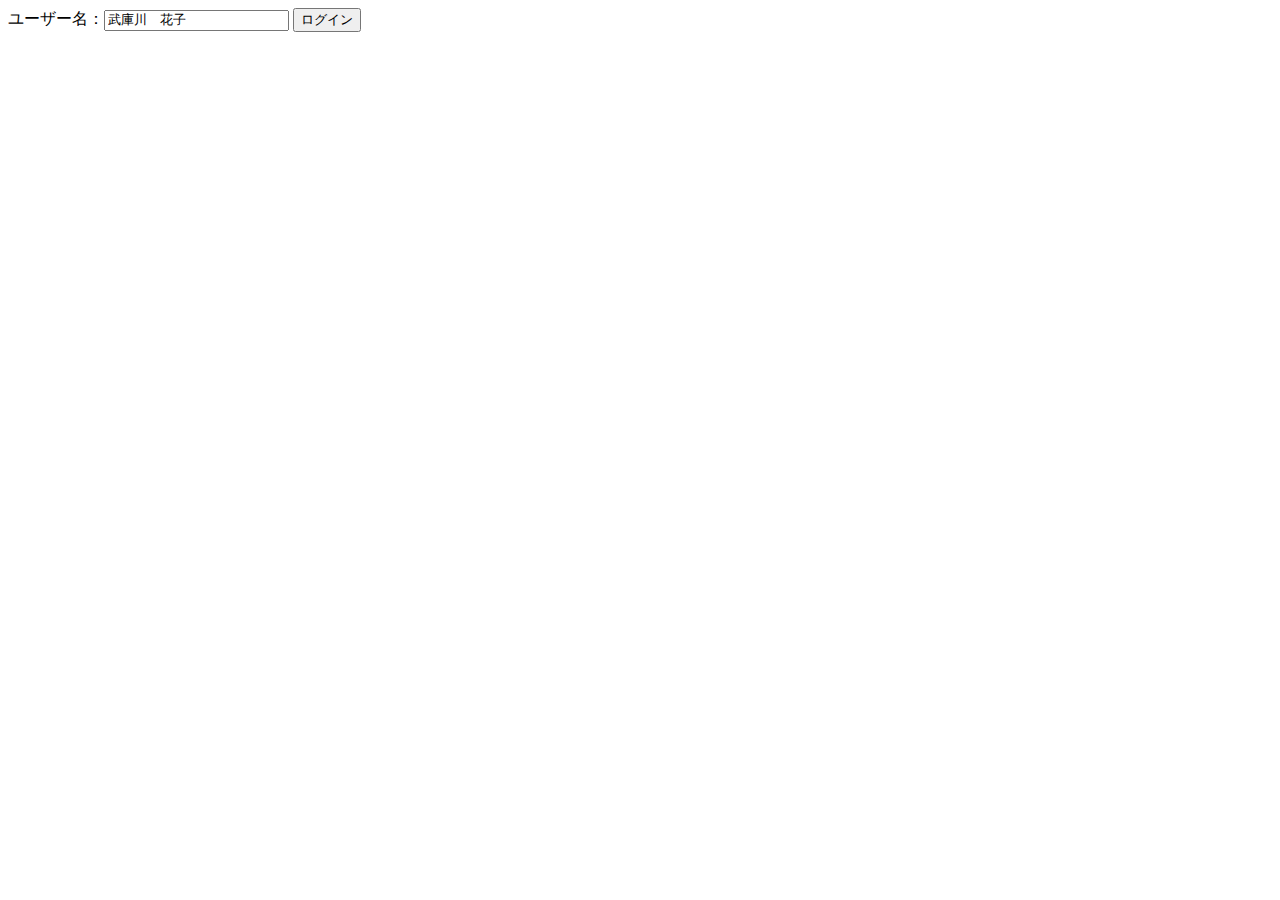
<file: js-template/login.html>
<!DOCTYPE html>
<html lang="ja">
  <head>
    <meta charset="UTF-8" />
    <!-- 文字エンコーディングをUTF-8に設定 -->
    <meta name="viewport" content="width=device-width, initial-scale=1.0" />
    <!-- モバイルデバイスでの表示を最適化 -->
    <title>MUSESログイン</title>
    <!-- ページのタイトル -->
  </head>
  <body>
    ユーザー名：<input /> <button>ログイン</button>
    <!-- ユーザー名入力欄とログインボタン -->

    <script>
      // ページの読み込みが完了した時に実行される処理
      document.addEventListener("DOMContentLoaded", async () => {
        delete sessionStorage.username; // セッションストレージからユーザー名を削除
        document.querySelector("input").value = "武庫川　花子"; // デフォルトのユーザー名を設定
      });

      // ログインボタンがクリックされた時に実行される処理
      document.querySelector("button").addEventListener("click", () => {
        const username = document.querySelector("input").value; // 入力されたユーザー名を取得
        if (!username) {
          // もしユーザー名が空の場合はアラートを表示
          window.alert("ユーザー名を入力してください");
        } else {
          sessionStorage.username = username; // セッションストレージにユーザー名を保存
          location.href = "index.html"; // index.htmlにリダイレクト
        }
      });
    </script>
  </body>
</html>
</file>
